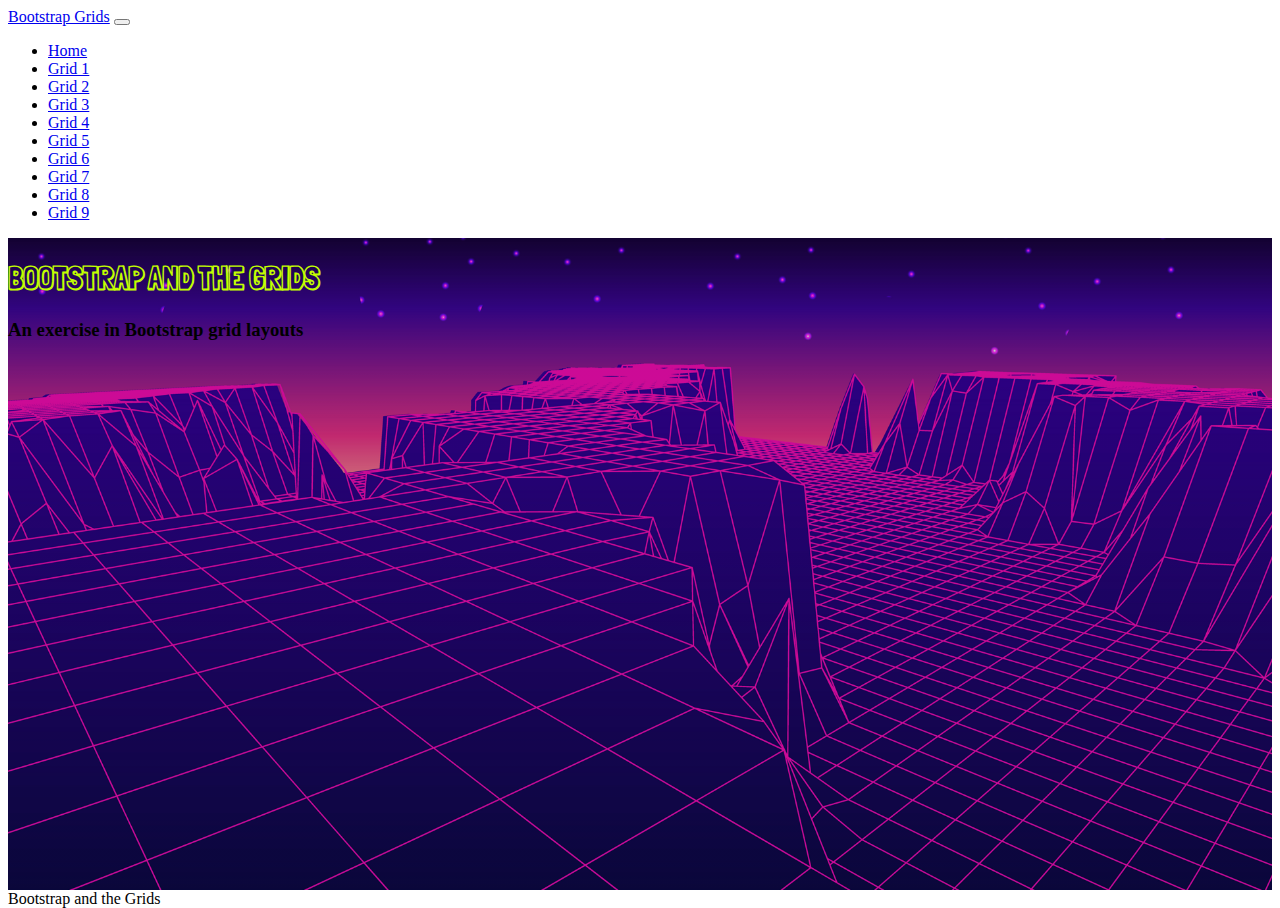
<file: index.html>
<!DOCTYPE html>
<html lang="en">
    <head>
        <meta charset="UTF-8" />
        <meta name="viewport" content="width=device-width, initial-scale=1.0" />
        <title>Bootstrap and the Grids</title>

        <!-- Bootstrap CSS -->
        <link
            href="https://cdn.jsdelivr.net/npm/bootstrap@5.3.2/dist/css/bootstrap.min.css"
            rel="stylesheet"
            integrity="sha384-T3c6CoIi6uLrA9TneNEoa7RxnatzjcDSCmG1MXxSR1GAsXEV/Dwwykc2MPK8M2HN"
            crossorigin="anonymous"
        />

        <!-- Google Fonts -->
        <link rel="preconnect" href="https://fonts.googleapis.com" />
        <link rel="preconnect" href="https://fonts.gstatic.com" crossorigin />
        <link
            href="https://fonts.googleapis.com/css2?family=Londrina+Shadow&display=swap"
            rel="stylesheet"
        />

        <!-- Custom CSS -->
        <link rel="stylesheet" href="/css/styles.css" />
    </head>
    <body>
        <!-- Nav -->
        <nav
            class="navbar navbar-expand-lg bg-body-tertiary"
            data-bs-theme="dark"
        >
            <div class="container-fluid">
                <a class="navbar-brand" href="/index.html">Bootstrap Grids</a>
                <button
                    class="navbar-toggler"
                    type="button"
                    data-bs-toggle="collapse"
                    data-bs-target="#navbarNav"
                    aria-controls="navbarNav"
                    aria-expanded="false"
                    aria-label="Toggle navigation"
                >
                    <span class="navbar-toggler-icon"></span>
                </button>
                <div class="collapse navbar-collapse" id="navbarNav">
                    <ul class="navbar-nav">
                        <li class="nav-item">
                            <a
                                class="nav-link active"
                                aria-current="page"
                                href="#"
                                >Home</a
                            >
                        </li>
                        <li class="nav-item">
                            <a class="nav-link" href="#">Grid 1</a>
                        </li>
                        <li class="nav-item">
                            <a class="nav-link" href="#">Grid 2</a>
                        </li>
                        <li class="nav-item">
                            <a class="nav-link" href="#">Grid 3</a>
                        </li>
                        <li class="nav-item">
                            <a class="nav-link" href="#">Grid 4</a>
                        </li>
                        <li class="nav-item">
                            <a class="nav-link" href="#">Grid 5</a>
                        </li>
                        <li class="nav-item">
                            <a class="nav-link" href="#">Grid 6</a>
                        </li>
                        <li class="nav-item">
                            <a class="nav-link" href="#">Grid 7</a>
                        </li>
                        <li class="nav-item">
                            <a class="nav-link" href="#">Grid 8</a>
                        </li>
                        <li class="nav-item">
                            <a class="nav-link" href="#">Grid 9</a>
                        </li>
                    </ul>
                </div>
            </div>
        </nav>

        <main class="d-flex justify-content-center align-items-center bg-image">
            <div class="text-center">
                <h1 class="display-1 landing-text">Bootstrap and the Grids</h1>
                <h3 class="text-white lead">
                    An exercise in Bootstrap grid layouts
                </h3>
            </div>
        </main>

        <footer class="bg-dark text-secondary text-center py-3">
            Bootstrap and the Grids
        </footer>

        <!-- Bootstrap JS -->
        <script
            src="https://cdn.jsdelivr.net/npm/bootstrap@5.3.2/dist/js/bootstrap.bundle.min.js"
            integrity="sha384-C6RzsynM9kWDrMNeT87bh95OGNyZPhcTNXj1NW7RuBCsyN/o0jlpcV8Qyq46cDfL"
            crossorigin="anonymous"
        ></script>
    </body>
</html>
</file>
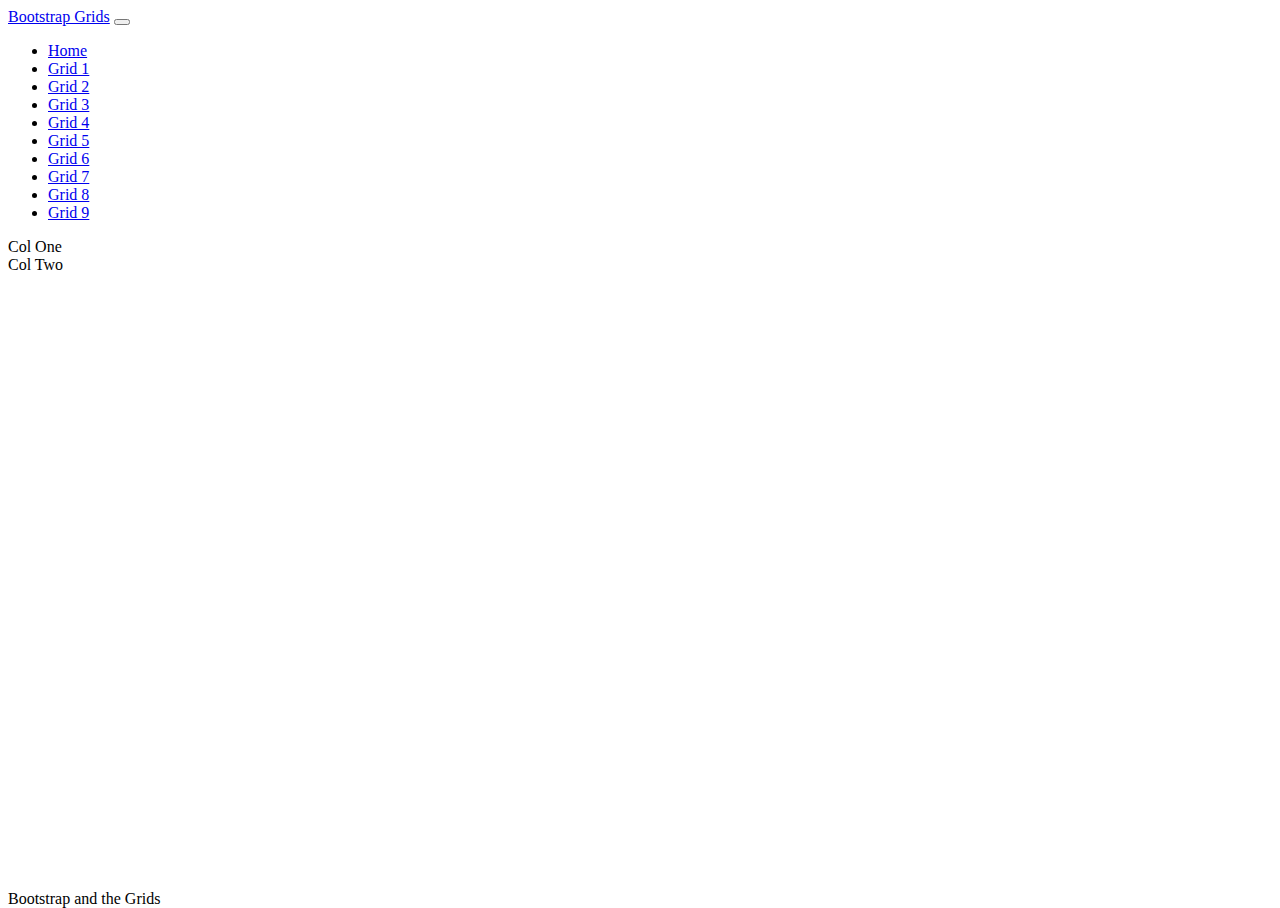
<file: grid1.html>
<!DOCTYPE html>
<html lang="en">
    <head>
        <meta charset="UTF-8" />
        <meta name="viewport" content="width=device-width, initial-scale=1.0" />
        <title>Bootstrap and the Grids</title>

        <!-- Bootstrap CSS -->
        <link
            href="https://cdn.jsdelivr.net/npm/bootstrap@5.3.2/dist/css/bootstrap.min.css"
            rel="stylesheet"
            integrity="sha384-T3c6CoIi6uLrA9TneNEoa7RxnatzjcDSCmG1MXxSR1GAsXEV/Dwwykc2MPK8M2HN"
            crossorigin="anonymous"
        />

        <!-- Google Fonts -->
        <link rel="preconnect" href="https://fonts.googleapis.com" />
        <link rel="preconnect" href="https://fonts.gstatic.com" crossorigin />
        <link
            href="https://fonts.googleapis.com/css2?family=Londrina+Shadow&display=swap"
            rel="stylesheet"
        />

        <!-- Custom CSS -->
        <link rel="stylesheet" href="/css/styles.css" />
    </head>
    <body>
        <!-- Nav -->
        <nav
            class="navbar navbar-expand-lg bg-body-tertiary"
            data-bs-theme="dark"
        >
            <div class="container-fluid">
                <a class="navbar-brand" href="/index.html">Bootstrap Grids</a>
                <button
                    class="navbar-toggler"
                    type="button"
                    data-bs-toggle="collapse"
                    data-bs-target="#navbarNav"
                    aria-controls="navbarNav"
                    aria-expanded="false"
                    aria-label="Toggle navigation"
                >
                    <span class="navbar-toggler-icon"></span>
                </button>
                <div class="collapse navbar-collapse" id="navbarNav">
                    <ul class="navbar-nav">
                        <li class="nav-item">
                            <a
                                class="nav-link"
                                aria-current="page"
                                href="/index.html"
                                >Home</a
                            >
                        </li>
                        <li class="nav-item">
                            <a class="nav-link active" href="/grid1.html"
                                >Grid 1</a
                            >
                        </li>
                        <li class="nav-item">
                            <a class="nav-link" href="/grid2.html">Grid 2</a>
                        </li>
                        <li class="nav-item">
                            <a class="nav-link" href="/grid3.html">Grid 3</a>
                        </li>
                        <li class="nav-item">
                            <a class="nav-link" href="/grid4.html">Grid 4</a>
                        </li>
                        <li class="nav-item">
                            <a class="nav-link" href="/grid5.html">Grid 5</a>
                        </li>
                        <li class="nav-item">
                            <a class="nav-link" href="/grid6.html">Grid 6</a>
                        </li>
                        <li class="nav-item">
                            <a class="nav-link" href="/grid7.html">Grid 7</a>
                        </li>
                        <li class="nav-item">
                            <a class="nav-link" href="/grid8.html">Grid 8</a>
                        </li>
                        <li class="nav-item">
                            <a class="nav-link" href="/grid9.html">Grid 9</a>
                        </li>
                    </ul>
                </div>
            </div>
        </nav>
        <!-- Main -->
        <main class="container py-3">
            <div class="row row-cols-1 row-cols-md-2 h-100">
                <div class="col py-1">
                    <article class="bg-dark text-light p-3 h-100">
                        Col One
                    </article>
                </div>
                <div class="col py-1">
                    <article class="bg-secondary text-light p-3 h-100">
                        Col Two
                    </article>
                </div>
            </div>
        </main>

        <footer class="bg-dark text-secondary text-center py-3">
            Bootstrap and the Grids
        </footer>

        <!-- Bootstrap JS -->
        <script
            src="https://cdn.jsdelivr.net/npm/bootstrap@5.3.2/dist/js/bootstrap.bundle.min.js"
            integrity="sha384-C6RzsynM9kWDrMNeT87bh95OGNyZPhcTNXj1NW7RuBCsyN/o0jlpcV8Qyq46cDfL"
            crossorigin="anonymous"
        ></script>
    </body>
</html>
</file>
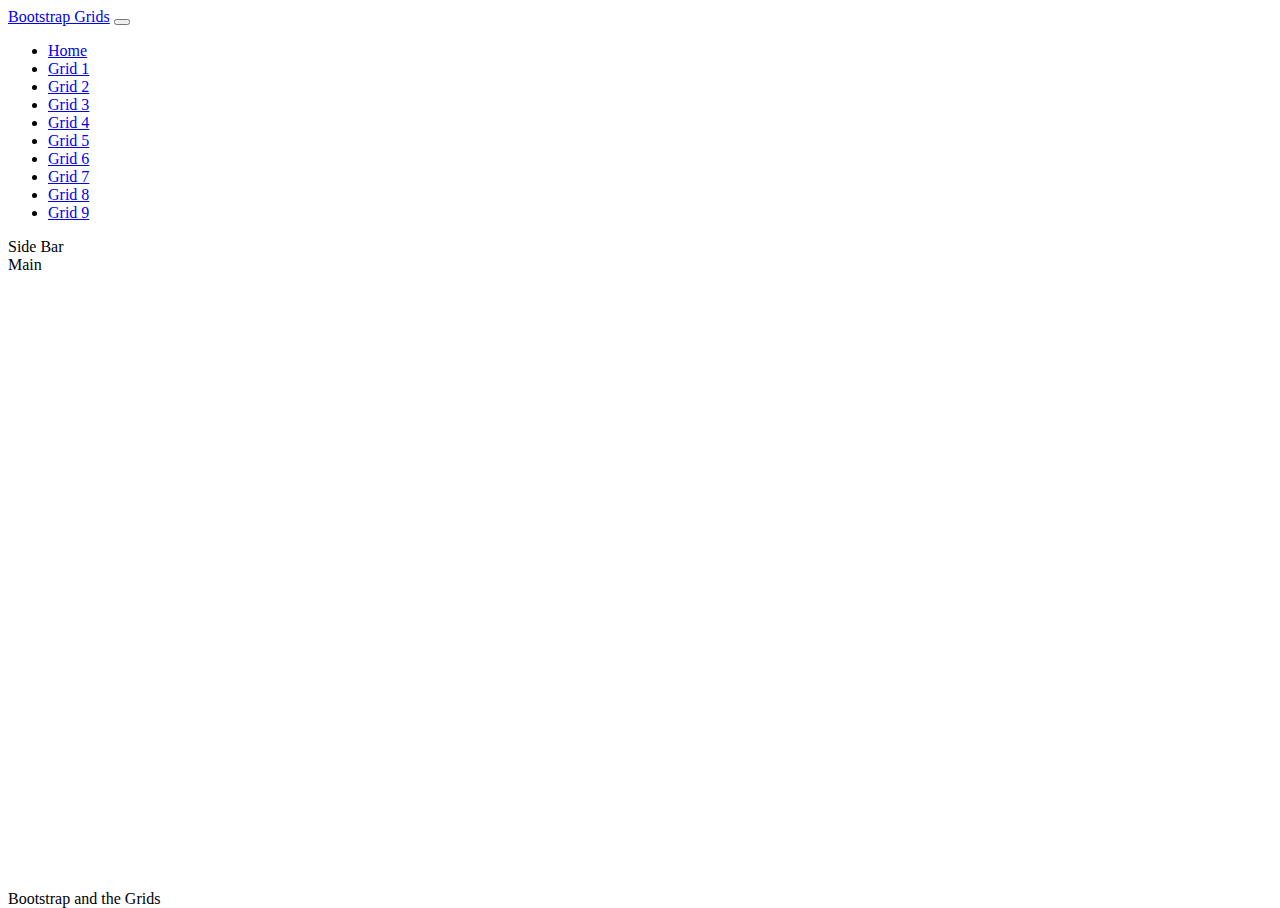
<file: grid2.html>
<!DOCTYPE html>
<html lang="en">
    <head>
        <meta charset="UTF-8" />
        <meta name="viewport" content="width=device-width, initial-scale=1.0" />
        <title>Bootstrap and the Grids</title>

        <!-- Bootstrap CSS -->
        <link
            href="https://cdn.jsdelivr.net/npm/bootstrap@5.3.2/dist/css/bootstrap.min.css"
            rel="stylesheet"
            integrity="sha384-T3c6CoIi6uLrA9TneNEoa7RxnatzjcDSCmG1MXxSR1GAsXEV/Dwwykc2MPK8M2HN"
            crossorigin="anonymous"
        />

        <!-- Google Fonts -->
        <link rel="preconnect" href="https://fonts.googleapis.com" />
        <link rel="preconnect" href="https://fonts.gstatic.com" crossorigin />
        <link
            href="https://fonts.googleapis.com/css2?family=Londrina+Shadow&display=swap"
            rel="stylesheet"
        />

        <!-- Custom CSS -->
        <link rel="stylesheet" href="/css/styles.css" />
    </head>
    <body>
        <!-- Nav -->
        <nav
            class="navbar navbar-expand-lg bg-body-tertiary"
            data-bs-theme="dark"
        >
            <div class="container-fluid">
                <a class="navbar-brand" href="/index.html">Bootstrap Grids</a>
                <button
                    class="navbar-toggler"
                    type="button"
                    data-bs-toggle="collapse"
                    data-bs-target="#navbarNav"
                    aria-controls="navbarNav"
                    aria-expanded="false"
                    aria-label="Toggle navigation"
                >
                    <span class="navbar-toggler-icon"></span>
                </button>
                <div class="collapse navbar-collapse" id="navbarNav">
                    <ul class="navbar-nav">
                        <li class="nav-item">
                            <a
                                class="nav-link"
                                aria-current="page"
                                href="/index.html"
                                >Home</a
                            >
                        </li>
                        <li class="nav-item">
                            <a class="nav-link" href="/grid1.html">Grid 1</a>
                        </li>
                        <li class="nav-item">
                            <a class="nav-link active" href="/grid2.html">Grid 2</a>
                        </li>
                        <li class="nav-item">
                            <a class="nav-link" href="/grid3.html">Grid 3</a>
                        </li>
                        <li class="nav-item">
                            <a class="nav-link" href="/grid4.html">Grid 4</a>
                        </li>
                        <li class="nav-item">
                            <a class="nav-link" href="/grid5.html">Grid 5</a>
                        </li>
                        <li class="nav-item">
                            <a class="nav-link" href="/grid6.html">Grid 6</a>
                        </li>
                        <li class="nav-item">
                            <a class="nav-link" href="/grid7.html">Grid 7</a>
                        </li>
                        <li class="nav-item">
                            <a class="nav-link" href="/grid8.html">Grid 8</a>
                        </li>
                        <li class="nav-item">
                            <a class="nav-link" href="/grid9.html">Grid 9</a>
                        </li>
                    </ul>
                </div>
            </div>
        </nav>

        <main class="container py-3">
            <div class="row h-100">
                <div class="col-4 py-1">
                    <article class="bg-secondary text-light p-3 h-100">
                        Side Bar
                    </article>
                </div>
                <div class="col-8 py-1">
                    <article class="bg-dark  text-light p-3 h-100">
                        Main
                    </article>
                </div>
            </div>
        </main>

        <footer class="bg-dark text-secondary text-center py-3">
            Bootstrap and the Grids
        </footer>

        <!-- Bootstrap JS -->
        <script
            src="https://cdn.jsdelivr.net/npm/bootstrap@5.3.2/dist/js/bootstrap.bundle.min.js"
            integrity="sha384-C6RzsynM9kWDrMNeT87bh95OGNyZPhcTNXj1NW7RuBCsyN/o0jlpcV8Qyq46cDfL"
            crossorigin="anonymous"
        ></script>
    </body>
</html>
</file>
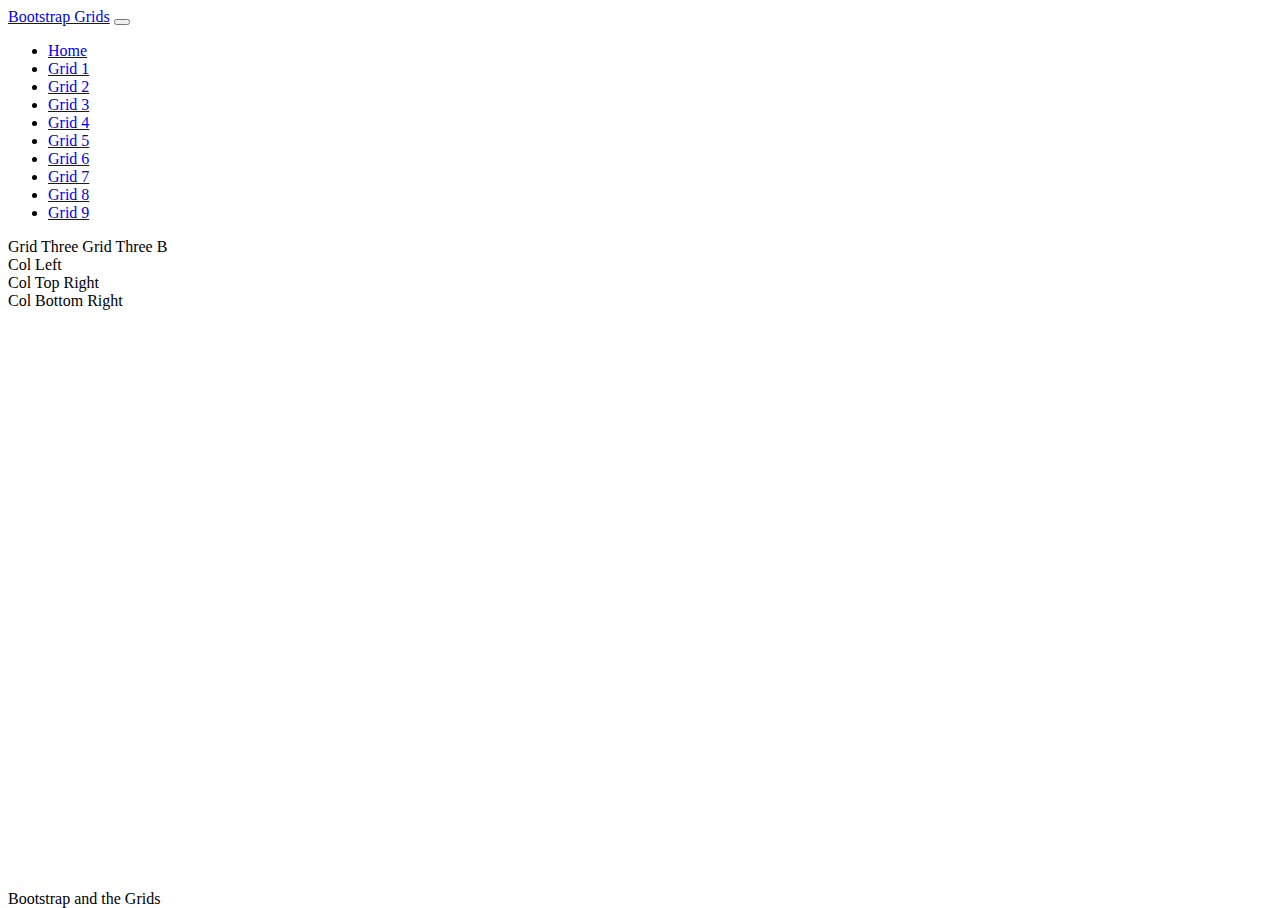
<file: grid3.html>
<!DOCTYPE html>
<html lang="en">
    <head>
        <meta charset="UTF-8" />
        <meta name="viewport" content="width=device-width, initial-scale=1.0" />
        <title>Bootstrap and the Grids</title>

        <!-- Bootstrap CSS -->
        <link
            href="https://cdn.jsdelivr.net/npm/bootstrap@5.3.2/dist/css/bootstrap.min.css"
            rel="stylesheet"
            integrity="sha384-T3c6CoIi6uLrA9TneNEoa7RxnatzjcDSCmG1MXxSR1GAsXEV/Dwwykc2MPK8M2HN"
            crossorigin="anonymous"
        />

        <!-- Google Fonts -->
        <link rel="preconnect" href="https://fonts.googleapis.com" />
        <link rel="preconnect" href="https://fonts.gstatic.com" crossorigin />
        <link
            href="https://fonts.googleapis.com/css2?family=Londrina+Shadow&display=swap"
            rel="stylesheet"
        />

        <!-- Custom CSS -->
        <link rel="stylesheet" href="/css/styles.css" />
    </head>
    <body>
        <!-- Nav -->
        <nav
            class="navbar navbar-expand-lg bg-body-tertiary"
            data-bs-theme="dark"
        >
            <div class="container-fluid">
                <a class="navbar-brand" href="/index.html">Bootstrap Grids</a>
                <button
                    class="navbar-toggler"
                    type="button"
                    data-bs-toggle="collapse"
                    data-bs-target="#navbarNav"
                    aria-controls="navbarNav"
                    aria-expanded="false"
                    aria-label="Toggle navigation"
                >
                    <span class="navbar-toggler-icon"></span>
                </button>
                <div class="collapse navbar-collapse" id="navbarNav">
                    <ul class="navbar-nav">
                        <li class="nav-item">
                            <a
                                class="nav-link"
                                aria-current="page"
                                href="/index.html"
                                >Home</a
                            >
                        </li>
                        <li class="nav-item">
                            <a class="nav-link" href="/grid1.html">Grid 1</a>
                        </li>
                        <li class="nav-item">
                            <a class="nav-link" href="/grid2.html">Grid 2</a>
                        </li>
                        <li class="nav-item">
                            <a class="nav-link active" href="/grid3.html"
                                >Grid 3</a
                            >
                        </li>
                        <li class="nav-item">
                            <a class="nav-link" href="/grid4.html">Grid 4</a>
                        </li>
                        <li class="nav-item">
                            <a class="nav-link" href="/grid5.html">Grid 5</a>
                        </li>
                        <li class="nav-item">
                            <a class="nav-link" href="/grid6.html">Grid 6</a>
                        </li>
                        <li class="nav-item">
                            <a class="nav-link" href="/grid7.html">Grid 7</a>
                        </li>
                        <li class="nav-item">
                            <a class="nav-link" href="/grid8.html">Grid 8</a>
                        </li>
                        <li class="nav-item">
                            <a class="nav-link" href="/grid9.html">Grid 9</a>
                        </li>
                    </ul>
                </div>
            </div>
        </nav>

        <main class="container py-3">
            <div class="row">
                <div>
                    <a class="btn btn-primary">Grid Three</a>
                    <a class="#">Grid Three B</a>
                </div>
            </div>

            <div class="row h-100 py-3">
                <div class="col-7">
                    <article class="bg-secondary h-100 p-3 text-white">
                        Col Left
                    </article>
                </div>

                <div class="col-5">
                    <row class="row row-cols-1 h-100">
                        <div class="col pb-2">
                            <article class="h-100 bg-secondary text-white p-3">
                                Col Top Right
                            </article>
                        </div>

                        <div class="col">
                            <article class="h-100 bg-dark text-white p-3">
                                Col Bottom Right
                            </article>
                        </div>
                    </row>
                </div>
            </div>
        </main>

        <footer class="bg-dark text-secondary text-center py-3">
            Bootstrap and the Grids
        </footer>

        <!-- Bootstrap JS -->
        <script
            src="https://cdn.jsdelivr.net/npm/bootstrap@5.3.2/dist/js/bootstrap.bundle.min.js"
            integrity="sha384-C6RzsynM9kWDrMNeT87bh95OGNyZPhcTNXj1NW7RuBCsyN/o0jlpcV8Qyq46cDfL"
            crossorigin="anonymous"
        ></script>
    </body>
</html>
</file>
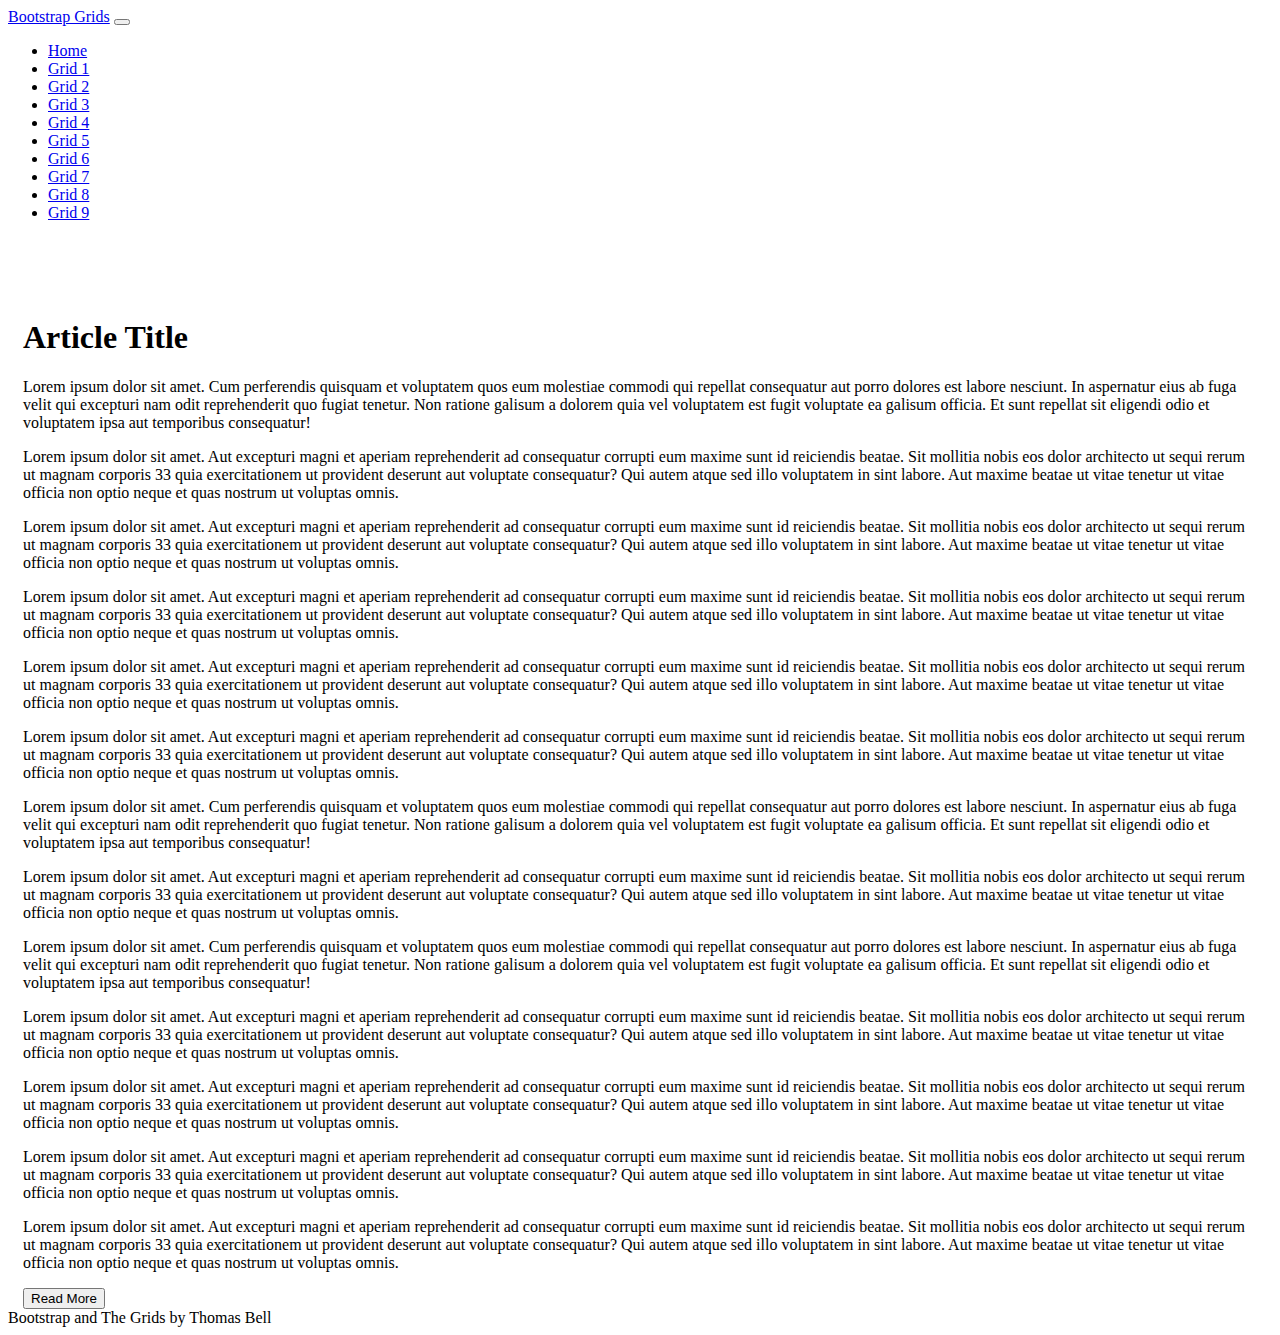
<file: Grid3.html>
<!doctype html>
<html lang="en" class="h-100">

<head>
    <title>Bootstrap and The Grids: Grid Three</title>
    <!-- Required meta tags -->
    <meta charset="utf-8">
    <meta name="viewport" content="width=device-width, initial-scale=1, shrink-to-fit=no">

    <!-- Bootstrap CSS -->
    <link href="https://cdn.jsdelivr.net/npm/bootstrap@5.1.1/dist/css/bootstrap.min.css" rel="stylesheet"
        integrity="sha384-F3w7mX95PdgyTmZZMECAngseQB83DfGTowi0iMjiWaeVhAn4FJkqJByhZMI3AhiU" crossorigin="anonymous">
    
    <link rel="stylesheet" href="/css/site.css">
    
</head>

<body class="d-flex flex-column h-100">

<nav class="navbar navbar-expand-md navbar-dark fixed-top bg-dark">
    <div class="container-fluid">
        <a class="navbar-brand" href="#">Bootstrap Grids</a>
        <button class="navbar-toggler" type="button" data-bs-toggle="collapse" data-bs-target="#navbarCollapse"
            aria-controls="navbarCollapse" aria-expanded="false" aria-label="Toggle navigation">
            <span class="navbar-toggler-icon"></span>
        </button>
        <div class="collapse navbar-collapse" id="navbarCollapse">
            <ul class="navbar-nav me-auto mb-2 mb-md-0">
                <li class="nav-item">
                    <a class="nav-link" href="/index.html">Home</a>
                </li>
                <li class="nav-item">
                    <a class="nav-link" href="/Grid1.html">Grid 1</a>
                </li>
                <li class="nav-item">
                    <a class="nav-link" href="/Grid2.html">Grid 2</a>
                </li>
                <li class="nav-item">
                    <a class="nav-link active" aria-current="page" href="/Grid3.html">Grid 3</a>
                </li>
                <li class="nav-item">
                    <a class="nav-link" href="/Grid4.html">Grid 4</a>
                </li>
                <li class="nav-item">
                    <a class="nav-link" href="/Grid5.html">Grid 5</a>
                </li>
                <li class="nav-item">
                    <a class="nav-link" href="/Grid6.html">Grid 6</a>
                </li>
                <li class="nav-item">
                    <a class="nav-link" href="/Grid7.html">Grid 7</a>
                </li>
                <li class="nav-item">
                    <a class="nav-link" href="/Grid8.html">Grid 8</a>
                </li>
                <li class="nav-item">
                    <a class="nav-link" href="/Grid9.html">Grid 9</a>
                </li>
            </ul>
        </div>
    </div>
</nav>

    <main class="flex-shrink-0">
       <div class="container h-100 minHeight">
           <div class="row h-100">
               <!-- left column -->
            <div class="col-7">
                <div class="bg-secondary text-light p-2 h-100">
                    <h1>Article Title</h1>
                    <p>Lorem ipsum dolor sit amet. Cum perferendis quisquam et voluptatem quos eum molestiae commodi qui repellat consequatur aut porro dolores est labore nesciunt. In aspernatur eius ab fuga velit qui  excepturi nam odit reprehenderit quo fugiat tenetur. Non ratione galisum a dolorem quia vel voluptatem  est fugit voluptate ea galisum officia. Et sunt repellat sit eligendi odio et voluptatem ipsa aut temporibus consequatur! </p>

                    <p>Lorem ipsum dolor sit amet. Aut excepturi magni et aperiam reprehenderit ad consequatur corrupti eum maxime sunt id reiciendis beatae. Sit mollitia nobis eos dolor architecto ut sequi rerum ut magnam corporis 33 quia exercitationem ut provident deserunt aut voluptate consequatur? Qui autem atque sed illo voluptatem in sint labore. Aut maxime beatae ut vitae tenetur ut vitae officia non optio neque et quas nostrum ut voluptas omnis. </p>

                    <p>Lorem ipsum dolor sit amet. Aut excepturi magni et aperiam reprehenderit ad consequatur corrupti eum maxime sunt id reiciendis beatae. Sit mollitia nobis eos dolor architecto ut sequi rerum ut magnam corporis 33 quia exercitationem ut provident deserunt aut voluptate consequatur? Qui autem atque sed illo voluptatem in sint labore. Aut maxime beatae ut vitae tenetur ut vitae officia non optio neque et quas nostrum ut voluptas omnis. </p>

                    <p>Lorem ipsum dolor sit amet. Aut excepturi magni et aperiam reprehenderit ad consequatur corrupti eum maxime sunt id reiciendis beatae. Sit mollitia nobis eos dolor architecto ut sequi rerum ut magnam corporis 33 quia exercitationem ut provident deserunt aut voluptate consequatur? Qui autem atque sed illo voluptatem in sint labore. Aut maxime beatae ut vitae tenetur ut vitae officia non optio neque et quas nostrum ut voluptas omnis. </p>

                    <p>Lorem ipsum dolor sit amet. Aut excepturi magni et aperiam reprehenderit ad consequatur corrupti eum maxime sunt id reiciendis beatae. Sit mollitia nobis eos dolor architecto ut sequi rerum ut magnam corporis 33 quia exercitationem ut provident deserunt aut voluptate consequatur? Qui autem atque sed illo voluptatem in sint labore. Aut maxime beatae ut vitae tenetur ut vitae officia non optio neque et quas nostrum ut voluptas omnis. </p>

                    <p>Lorem ipsum dolor sit amet. Aut excepturi magni et aperiam reprehenderit ad consequatur corrupti eum maxime sunt id reiciendis beatae. Sit mollitia nobis eos dolor architecto ut sequi rerum ut magnam corporis 33 quia exercitationem ut provident deserunt aut voluptate consequatur? Qui autem atque sed illo voluptatem in sint labore. Aut maxime beatae ut vitae tenetur ut vitae officia non optio neque et quas nostrum ut voluptas omnis. </p>

                </div>
            </div>
            <!-- right column -->
            <div class="col-5 h-100 d-flex flex-column justify-content-evenly">
                <!-- right top column -->
                <div class="bg-dark text-light h-50 p-2">
                    <p>Lorem ipsum dolor sit amet. Cum perferendis quisquam et voluptatem quos eum molestiae commodi qui repellat consequatur aut porro dolores est labore nesciunt. In aspernatur eius ab fuga velit qui  excepturi nam odit reprehenderit quo fugiat tenetur. Non ratione galisum a dolorem quia vel voluptatem  est fugit voluptate ea galisum officia. Et sunt repellat sit eligendi odio et voluptatem ipsa aut temporibus consequatur! </p>

                    <p>Lorem ipsum dolor sit amet. Aut excepturi magni et aperiam reprehenderit ad consequatur corrupti eum maxime sunt id reiciendis beatae. Sit mollitia nobis eos dolor architecto ut sequi rerum ut magnam corporis 33 quia exercitationem ut provident deserunt aut voluptate consequatur? Qui autem atque sed illo voluptatem in sint labore. Aut maxime beatae ut vitae tenetur ut vitae officia non optio neque et quas nostrum ut voluptas omnis. </p>
                   
                </div>
                <!-- right bottom column -->
                <div class="bg-dark text-light h-50 mt-2 p-2 overflow-auto">
                    <p>Lorem ipsum dolor sit amet. Cum perferendis quisquam et voluptatem quos eum molestiae commodi qui repellat consequatur aut porro dolores est labore nesciunt. In aspernatur eius ab fuga velit qui  excepturi nam odit reprehenderit quo fugiat tenetur. Non ratione galisum a dolorem quia vel voluptatem  est fugit voluptate ea galisum officia. Et sunt repellat sit eligendi odio et voluptatem ipsa aut temporibus consequatur! </p>

                    <p>Lorem ipsum dolor sit amet. Aut excepturi magni et aperiam reprehenderit ad consequatur corrupti eum maxime sunt id reiciendis beatae. Sit mollitia nobis eos dolor architecto ut sequi rerum ut magnam corporis 33 quia exercitationem ut provident deserunt aut voluptate consequatur? Qui autem atque sed illo voluptatem in sint labore. Aut maxime beatae ut vitae tenetur ut vitae officia non optio neque et quas nostrum ut voluptas omnis. </p>

                    <p>Lorem ipsum dolor sit amet. Aut excepturi magni et aperiam reprehenderit ad consequatur corrupti eum maxime sunt id reiciendis beatae. Sit mollitia nobis eos dolor architecto ut sequi rerum ut magnam corporis 33 quia exercitationem ut provident deserunt aut voluptate consequatur? Qui autem atque sed illo voluptatem in sint labore. Aut maxime beatae ut vitae tenetur ut vitae officia non optio neque et quas nostrum ut voluptas omnis. </p>

                    <p>Lorem ipsum dolor sit amet. Aut excepturi magni et aperiam reprehenderit ad consequatur corrupti eum maxime sunt id reiciendis beatae. Sit mollitia nobis eos dolor architecto ut sequi rerum ut magnam corporis 33 quia exercitationem ut provident deserunt aut voluptate consequatur? Qui autem atque sed illo voluptatem in sint labore. Aut maxime beatae ut vitae tenetur ut vitae officia non optio neque et quas nostrum ut voluptas omnis. </p>

                    <p>Lorem ipsum dolor sit amet. Aut excepturi magni et aperiam reprehenderit ad consequatur corrupti eum maxime sunt id reiciendis beatae. Sit mollitia nobis eos dolor architecto ut sequi rerum ut magnam corporis 33 quia exercitationem ut provident deserunt aut voluptate consequatur? Qui autem atque sed illo voluptatem in sint labore. Aut maxime beatae ut vitae tenetur ut vitae officia non optio neque et quas nostrum ut voluptas omnis. </p>

                </div>
                <div class="bg-dark text-light border-top p-2">
                    <button class="btn btn-light" type="button">Read More</button>
                </div>
            </div>
           </div>
       </div>
    </main>
    <footer class="footer mt-auto py-3 bg-dark">
        <div class="container-fluid text-center">
            <span class="text-white">Bootstrap and The Grids by Thomas Bell</span>
        </div>
    </footer>
    <!-- Bootstrap JS -->
    <script src="https://cdn.jsdelivr.net/npm/bootstrap@5.1.1/dist/js/bootstrap.bundle.min.js"
        integrity="sha384-/bQdsTh/da6pkI1MST/rWKFNjaCP5gBSY4sEBT38Q/9RBh9AH40zEOg7Hlq2THRZ" crossorigin="anonymous">
    </script>
</body>

</html>
</file>
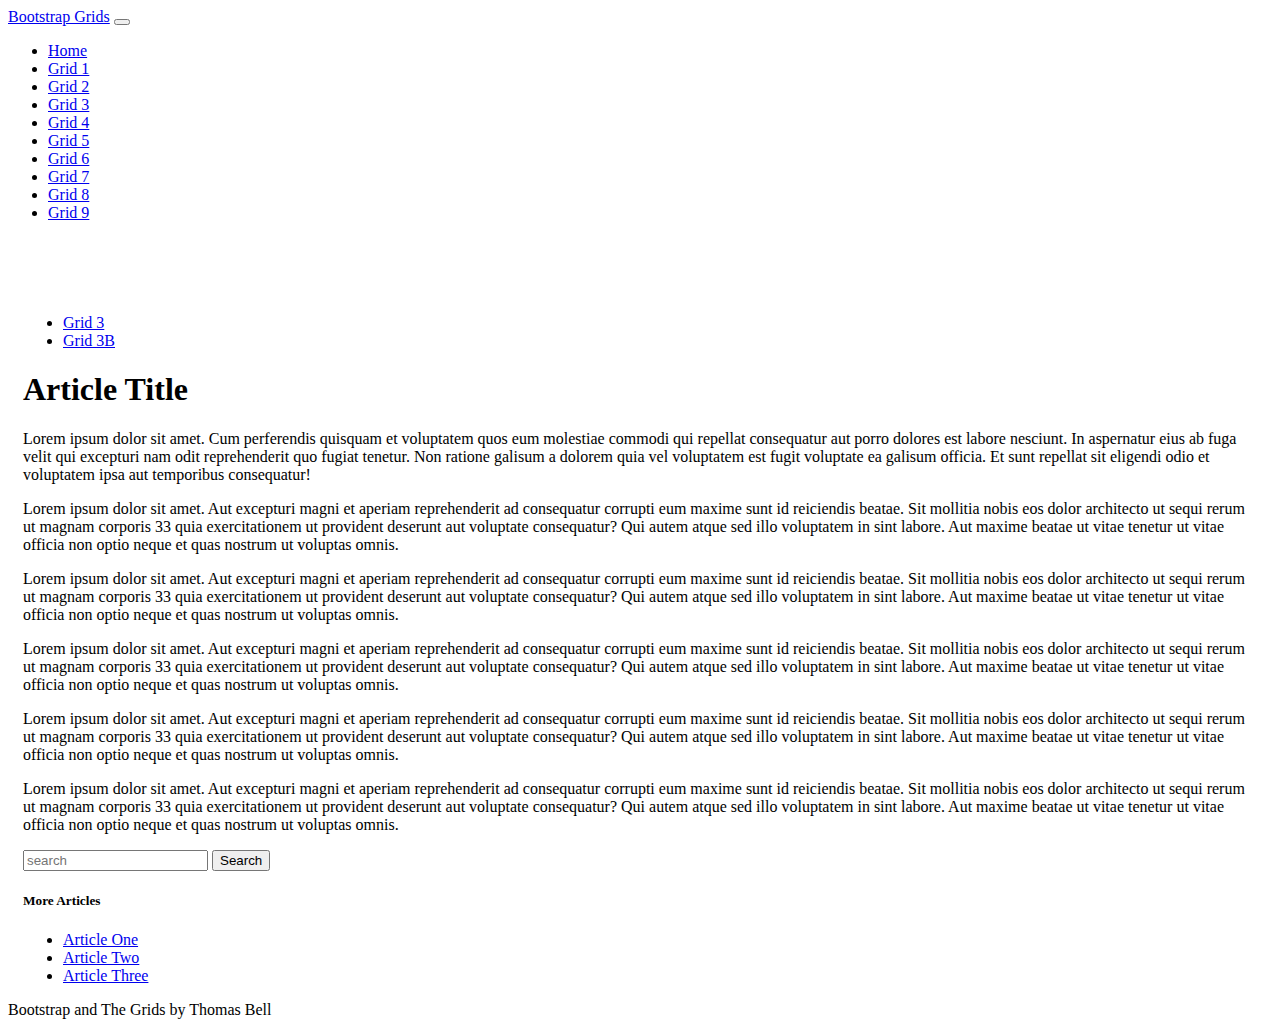
<file: Grid3b.html>
<!doctype html>
<html lang="en" class="h-100">

<head>
    <title>Bootstrap and The Grids: Grid Three</title>
    <!-- Required meta tags -->
    <meta charset="utf-8">
    <meta name="viewport" content="width=device-width, initial-scale=1, shrink-to-fit=no">

    <!-- Bootstrap CSS -->
    <link href="https://cdn.jsdelivr.net/npm/bootstrap@5.1.1/dist/css/bootstrap.min.css" rel="stylesheet"
        integrity="sha384-F3w7mX95PdgyTmZZMECAngseQB83DfGTowi0iMjiWaeVhAn4FJkqJByhZMI3AhiU" crossorigin="anonymous">
    
    <link rel="stylesheet" href="/css/site.css">
    
</head>

<body class="d-flex flex-column h-100">

<nav class="navbar navbar-expand-md navbar-dark fixed-top bg-dark">
    <div class="container-fluid">
        <a class="navbar-brand" href="#">Bootstrap Grids</a>
        <button class="navbar-toggler" type="button" data-bs-toggle="collapse" data-bs-target="#navbarCollapse"
            aria-controls="navbarCollapse" aria-expanded="false" aria-label="Toggle navigation">
            <span class="navbar-toggler-icon"></span>
        </button>
        <div class="collapse navbar-collapse" id="navbarCollapse">
            <ul class="navbar-nav me-auto mb-2 mb-md-0">
                <li class="nav-item">
                    <a class="nav-link" href="/index.html">Home</a>
                </li>
                <li class="nav-item">
                    <a class="nav-link" href="/Grid1.html">Grid 1</a>
                </li>
                <li class="nav-item">
                    <a class="nav-link" href="/Grid2.html">Grid 2</a>
                </li>
                <li class="nav-item">
                    <a class="nav-link active" aria-current="page" href="/Grid3.html">Grid 3</a>
                </li>
                <li class="nav-item">
                    <a class="nav-link" href="/Grid4.html">Grid 4</a>
                </li>
                <li class="nav-item">
                    <a class="nav-link" href="/Grid5.html">Grid 5</a>
                </li>
                <li class="nav-item">
                    <a class="nav-link" href="/Grid6.html">Grid 6</a>
                </li>
                <li class="nav-item">
                    <a class="nav-link" href="/Grid7.html">Grid 7</a>
                </li>
                <li class="nav-item">
                    <a class="nav-link" href="/Grid8.html">Grid 8</a>
                </li>
                <li class="nav-item">
                    <a class="nav-link" href="/Grid9.html">Grid 9</a>
                </li>
            </ul>
        </div>
    </div>
</nav>

    <main class="flex-shrink-0">
       <div class="container h-100 minHeight">
        <ul class="nav nav-pills mb-1">
            <li class="nav-item">
                <a href="Grid3.html" class="nav-link">Grid 3</a>
            </li>
            <li class="nav-item">
             <a href="Grid3b.html" class="nav-link active" aria-current="page">Grid 3B</a>
         </li>
        </ul>
        <div class="row h-100">
               <!-- left column -->
            <div class="col-7">
                <div class="bg-secondary text-light p-2 h-50 overflow-auto">
                    <h1>Article Title</h1>
                    <p>Lorem ipsum dolor sit amet. Cum perferendis quisquam et voluptatem quos eum molestiae commodi qui repellat consequatur aut porro dolores est labore nesciunt. In aspernatur eius ab fuga velit qui  excepturi nam odit reprehenderit quo fugiat tenetur. Non ratione galisum a dolorem quia vel voluptatem  est fugit voluptate ea galisum officia. Et sunt repellat sit eligendi odio et voluptatem ipsa aut temporibus consequatur! </p>

                    <p>Lorem ipsum dolor sit amet. Aut excepturi magni et aperiam reprehenderit ad consequatur corrupti eum maxime sunt id reiciendis beatae. Sit mollitia nobis eos dolor architecto ut sequi rerum ut magnam corporis 33 quia exercitationem ut provident deserunt aut voluptate consequatur? Qui autem atque sed illo voluptatem in sint labore. Aut maxime beatae ut vitae tenetur ut vitae officia non optio neque et quas nostrum ut voluptas omnis. </p>

                    <p>Lorem ipsum dolor sit amet. Aut excepturi magni et aperiam reprehenderit ad consequatur corrupti eum maxime sunt id reiciendis beatae. Sit mollitia nobis eos dolor architecto ut sequi rerum ut magnam corporis 33 quia exercitationem ut provident deserunt aut voluptate consequatur? Qui autem atque sed illo voluptatem in sint labore. Aut maxime beatae ut vitae tenetur ut vitae officia non optio neque et quas nostrum ut voluptas omnis. </p>

                    <p>Lorem ipsum dolor sit amet. Aut excepturi magni et aperiam reprehenderit ad consequatur corrupti eum maxime sunt id reiciendis beatae. Sit mollitia nobis eos dolor architecto ut sequi rerum ut magnam corporis 33 quia exercitationem ut provident deserunt aut voluptate consequatur? Qui autem atque sed illo voluptatem in sint labore. Aut maxime beatae ut vitae tenetur ut vitae officia non optio neque et quas nostrum ut voluptas omnis. </p>

                    <p>Lorem ipsum dolor sit amet. Aut excepturi magni et aperiam reprehenderit ad consequatur corrupti eum maxime sunt id reiciendis beatae. Sit mollitia nobis eos dolor architecto ut sequi rerum ut magnam corporis 33 quia exercitationem ut provident deserunt aut voluptate consequatur? Qui autem atque sed illo voluptatem in sint labore. Aut maxime beatae ut vitae tenetur ut vitae officia non optio neque et quas nostrum ut voluptas omnis. </p>

                    <p>Lorem ipsum dolor sit amet. Aut excepturi magni et aperiam reprehenderit ad consequatur corrupti eum maxime sunt id reiciendis beatae. Sit mollitia nobis eos dolor architecto ut sequi rerum ut magnam corporis 33 quia exercitationem ut provident deserunt aut voluptate consequatur? Qui autem atque sed illo voluptatem in sint labore. Aut maxime beatae ut vitae tenetur ut vitae officia non optio neque et quas nostrum ut voluptas omnis. </p>

                </div>
            </div>
            <!-- right column -->
            <div class="col-5">
                <!-- right top column -->
                <div class="bg-secondary text-light p-2">
                    <form class="d-flex">
                        <input class="form-control me-2" type="search" placeholder="search" aria-label="search">
                        <button class="btn btn-outline-light" type="submit">Search</button>
                    </form>
                </div>
                <!-- right bottom column -->
                <div class="bg-dark text-light mt-2 p-2">
                    <h5>More Articles</h5>
                    <ul class="nav flex-column">
                        <li class="nav-item">
                            <a class="nav-link" href="#">Article One</a>
                        </li>
                        <li class="nav-item">
                            <a class="nav-link" href="#">Article Two</a>
                        </li>
                        <li class="nav-item">
                            <a class="nav-link" href="#">Article Three</a>
                        </li>
                    </ul>
                </div>
            </div>
           </div>
       </div>
    </main>
    <footer class="footer mt-auto py-3 bg-dark">
        <div class="container-fluid text-center">
            <span class="text-white">Bootstrap and The Grids by Thomas Bell</span>
        </div>
    </footer>
    <!-- Bootstrap JS -->
    <script src="https://cdn.jsdelivr.net/npm/bootstrap@5.1.1/dist/js/bootstrap.bundle.min.js"
        integrity="sha384-/bQdsTh/da6pkI1MST/rWKFNjaCP5gBSY4sEBT38Q/9RBh9AH40zEOg7Hlq2THRZ" crossorigin="anonymous">
    </script>
</body>

</html>
</file>
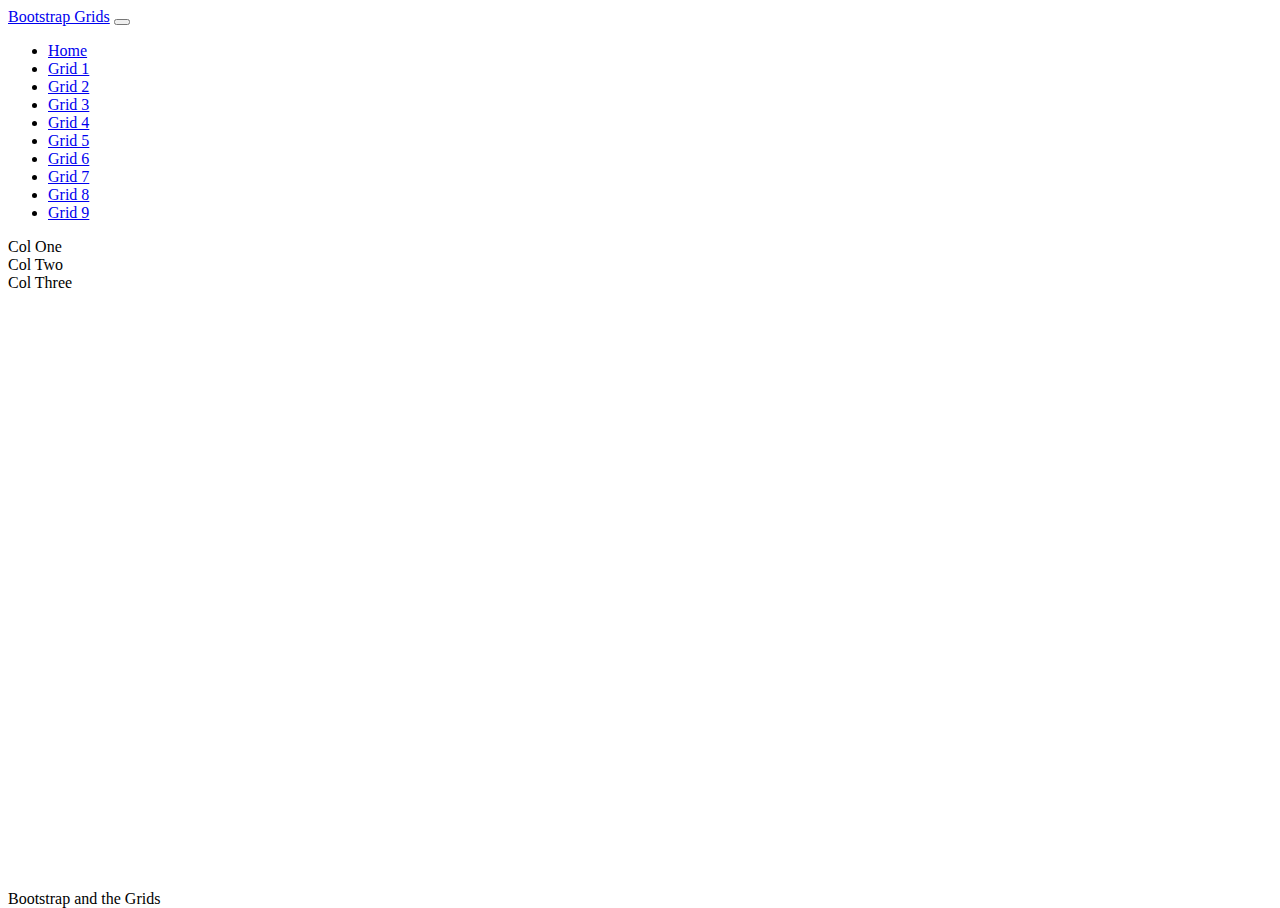
<file: grid4.html>
<!DOCTYPE html>
<html lang="en">
    <head>
        <meta charset="UTF-8" />
        <meta name="viewport" content="width=device-width, initial-scale=1.0" />
        <title>Bootstrap and the Grids</title>

        <!-- Bootstrap CSS -->
        <link
            href="https://cdn.jsdelivr.net/npm/bootstrap@5.3.2/dist/css/bootstrap.min.css"
            rel="stylesheet"
            integrity="sha384-T3c6CoIi6uLrA9TneNEoa7RxnatzjcDSCmG1MXxSR1GAsXEV/Dwwykc2MPK8M2HN"
            crossorigin="anonymous"
        />

        <!-- Google Fonts -->
        <link rel="preconnect" href="https://fonts.googleapis.com" />
        <link rel="preconnect" href="https://fonts.gstatic.com" crossorigin />
        <link
            href="https://fonts.googleapis.com/css2?family=Londrina+Shadow&display=swap"
            rel="stylesheet"
        />

        <!-- Custom CSS -->
        <link rel="stylesheet" href="/css/styles.css" />
    </head>
    <body>
        <!-- Nav -->
        <nav
            class="navbar navbar-expand-lg bg-body-tertiary"
            data-bs-theme="dark"
        >
            <div class="container-fluid">
                <a class="navbar-brand" href="/index.html">Bootstrap Grids</a>
                <button
                    class="navbar-toggler"
                    type="button"
                    data-bs-toggle="collapse"
                    data-bs-target="#navbarNav"
                    aria-controls="navbarNav"
                    aria-expanded="false"
                    aria-label="Toggle navigation"
                >
                    <span class="navbar-toggler-icon"></span>
                </button>
                <div class="collapse navbar-collapse" id="navbarNav">
                    <ul class="navbar-nav">
                        <li class="nav-item">
                            <a
                                class="nav-link"
                                aria-current="page"
                                href="/index.html"
                                >Home</a
                            >
                        </li>
                        <li class="nav-item">
                            <a class="nav-link" href="/grid1.html">Grid 1</a>
                        </li>
                        <li class="nav-item">
                            <a class="nav-link" href="/grid2.html">Grid 2</a>
                        </li>
                        <li class="nav-item">
                            <a class="nav-link" href="/grid3.html">Grid 3</a>
                        </li>
                        <li class="nav-item">
                            <a class="nav-link active" href="/grid4.html">Grid 4</a>
                        </li>
                        <li class="nav-item">
                            <a class="nav-link" href="/grid5.html">Grid 5</a>
                        </li>
                        <li class="nav-item">
                            <a class="nav-link" href="/grid6.html">Grid 6</a>
                        </li>
                        <li class="nav-item">
                            <a class="nav-link" href="/grid7.html">Grid 7</a>
                        </li>
                        <li class="nav-item">
                            <a class="nav-link" href="/grid8.html">Grid 8</a>
                        </li>
                        <li class="nav-item">
                            <a class="nav-link" href="/grid9.html">Grid 9</a>
                        </li>
                    </ul>
                </div>
            </div>
        </nav>

        <main class="container py-3">
            <div class="row row-cols-1 row-cols-md-3 h-100">
                <div class="col py-1">
                    <article class="bg-secondary text-light p-3 h-100">
                        Col One
                    </article>
                </div>
                <div class="col py-1">
                    <article class="bg-dark text-light p-3 h-100">
                        Col Two
                    </article>
                </div>
                <div class="col py-1">
                    <article class="bg-secondary text-light p-3 h-100">
                        Col Three
                    </article>
                </div>
            </div>
        </main>

        <footer class="bg-dark text-secondary text-center py-3">
            Bootstrap and the Grids
        </footer>

        <!-- Bootstrap JS -->
        <script
            src="https://cdn.jsdelivr.net/npm/bootstrap@5.3.2/dist/js/bootstrap.bundle.min.js"
            integrity="sha384-C6RzsynM9kWDrMNeT87bh95OGNyZPhcTNXj1NW7RuBCsyN/o0jlpcV8Qyq46cDfL"
            crossorigin="anonymous"
        ></script>
    </body>
</html>
</file>
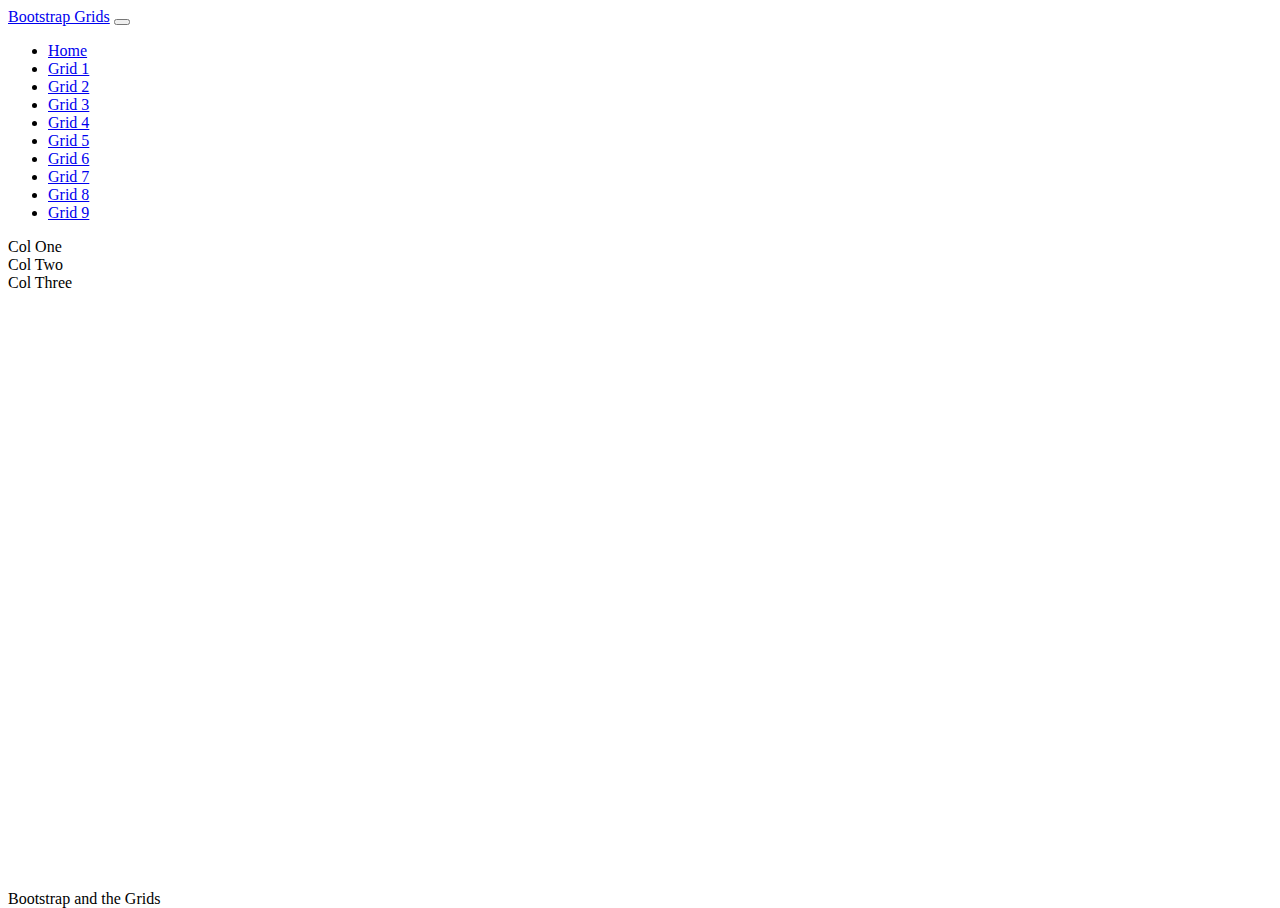
<file: grid5.html>
<!DOCTYPE html>
<html lang="en">
    <head>
        <meta charset="UTF-8" />
        <meta name="viewport" content="width=device-width, initial-scale=1.0" />
        <title>Bootstrap and the Grids</title>

        <!-- Bootstrap CSS -->
        <link
            href="https://cdn.jsdelivr.net/npm/bootstrap@5.3.2/dist/css/bootstrap.min.css"
            rel="stylesheet"
            integrity="sha384-T3c6CoIi6uLrA9TneNEoa7RxnatzjcDSCmG1MXxSR1GAsXEV/Dwwykc2MPK8M2HN"
            crossorigin="anonymous"
        />

        <!-- Google Fonts -->
        <link rel="preconnect" href="https://fonts.googleapis.com" />
        <link rel="preconnect" href="https://fonts.gstatic.com" crossorigin />
        <link
            href="https://fonts.googleapis.com/css2?family=Londrina+Shadow&display=swap"
            rel="stylesheet"
        />

        <!-- Custom CSS -->
        <link rel="stylesheet" href="/css/styles.css" />
    </head>
    <body>
        <!-- Nav -->
        <nav
            class="navbar navbar-expand-lg bg-body-tertiary"
            data-bs-theme="dark"
        >
            <div class="container-fluid">
                <a class="navbar-brand" href="/index.html">Bootstrap Grids</a>
                <button
                    class="navbar-toggler"
                    type="button"
                    data-bs-toggle="collapse"
                    data-bs-target="#navbarNav"
                    aria-controls="navbarNav"
                    aria-expanded="false"
                    aria-label="Toggle navigation"
                >
                    <span class="navbar-toggler-icon"></span>
                </button>
                <div class="collapse navbar-collapse" id="navbarNav">
                    <ul class="navbar-nav">
                        <li class="nav-item">
                            <a
                                class="nav-link"
                                aria-current="page"
                                href="/index.html"
                                >Home</a
                            >
                        </li>
                        <li class="nav-item">
                            <a class="nav-link" href="/grid1.html">Grid 1</a>
                        </li>
                        <li class="nav-item">
                            <a class="nav-link" href="/grid2.html">Grid 2</a>
                        </li>
                        <li class="nav-item">
                            <a class="nav-link" href="/grid3.html">Grid 3</a>
                        </li>
                        <li class="nav-item">
                            <a class="nav-link" href="/grid4.html">Grid 4</a>
                        </li>
                        <li class="nav-item">
                            <a class="nav-link active" href="/grid5.html"
                                >Grid 5</a
                            >
                        </li>
                        <li class="nav-item">
                            <a class="nav-link" href="/grid6.html">Grid 6</a>
                        </li>
                        <li class="nav-item">
                            <a class="nav-link" href="/grid7.html">Grid 7</a>
                        </li>
                        <li class="nav-item">
                            <a class="nav-link" href="/grid8.html">Grid 8</a>
                        </li>
                        <li class="nav-item">
                            <a class="nav-link" href="/grid9.html">Grid 9</a>
                        </li>
                    </ul>
                </div>
            </div>
        </nav>

        <main class="container py-3">
            <div class="row row-cols-1 row-cols-md-3 h-100">
                <div class="col col-md-3 py-1">
                    <article class="bg-secondary text-light p-3 h-100">
                        Col One
                    </article>
                </div>
                <div class="col col-md-6 py-1">
                    <article class="bg-dark text-light p-3 h-100">
                        Col Two
                    </article>
                </div>
                <div class="col col-md-3 py-1">
                    <article class="bg-secondary text-light p-3 h-100">
                        Col Three
                    </article>
                </div>
            </div>
        </main>

        <footer class="bg-dark text-secondary text-center py-3">
            Bootstrap and the Grids
        </footer>

        <!-- Bootstrap JS -->
        <script
            src="https://cdn.jsdelivr.net/npm/bootstrap@5.3.2/dist/js/bootstrap.bundle.min.js"
            integrity="sha384-C6RzsynM9kWDrMNeT87bh95OGNyZPhcTNXj1NW7RuBCsyN/o0jlpcV8Qyq46cDfL"
            crossorigin="anonymous"
        ></script>
    </body>
</html>
</file>
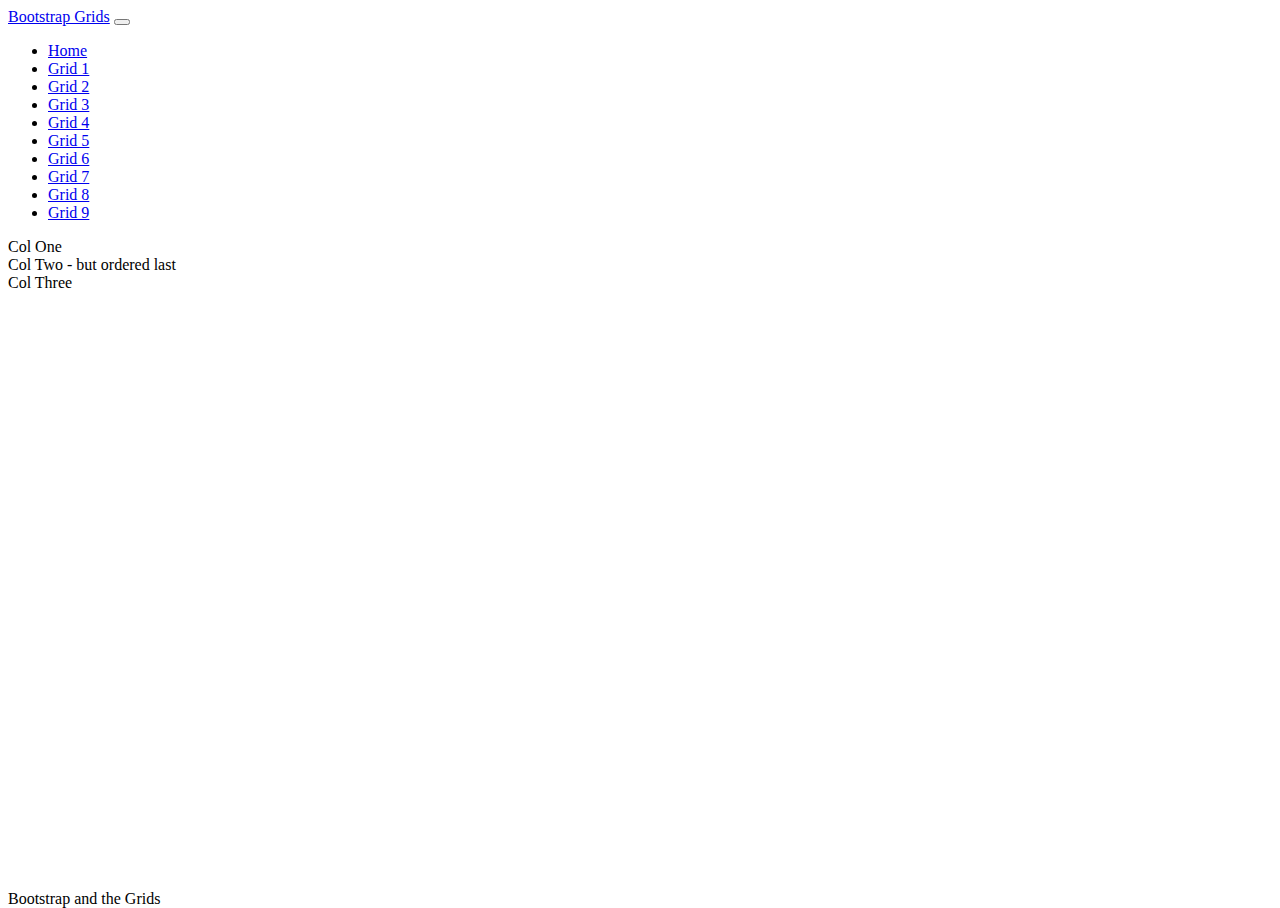
<file: grid6.html>
<!DOCTYPE html>
<html lang="en">
    <head>
        <meta charset="UTF-8" />
        <meta name="viewport" content="width=device-width, initial-scale=1.0" />
        <title>Bootstrap and the Grids</title>

        <!-- Bootstrap CSS -->
        <link
            href="https://cdn.jsdelivr.net/npm/bootstrap@5.3.2/dist/css/bootstrap.min.css"
            rel="stylesheet"
            integrity="sha384-T3c6CoIi6uLrA9TneNEoa7RxnatzjcDSCmG1MXxSR1GAsXEV/Dwwykc2MPK8M2HN"
            crossorigin="anonymous"
        />

        <!-- Google Fonts -->
        <link rel="preconnect" href="https://fonts.googleapis.com" />
        <link rel="preconnect" href="https://fonts.gstatic.com" crossorigin />
        <link
            href="https://fonts.googleapis.com/css2?family=Londrina+Shadow&display=swap"
            rel="stylesheet"
        />

        <!-- Custom CSS -->
        <link rel="stylesheet" href="/css/styles.css" />
    </head>
    <body>
        <!-- Nav -->
        <nav
            class="navbar navbar-expand-lg bg-body-tertiary"
            data-bs-theme="dark"
        >
            <div class="container-fluid">
                <a class="navbar-brand" href="/index.html">Bootstrap Grids</a>
                <button
                    class="navbar-toggler"
                    type="button"
                    data-bs-toggle="collapse"
                    data-bs-target="#navbarNav"
                    aria-controls="navbarNav"
                    aria-expanded="false"
                    aria-label="Toggle navigation"
                >
                    <span class="navbar-toggler-icon"></span>
                </button>
                <div class="collapse navbar-collapse" id="navbarNav">
                    <ul class="navbar-nav">
                        <li class="nav-item">
                            <a
                                class="nav-link"
                                aria-current="page"
                                href="/index.html"
                                >Home</a
                            >
                        </li>
                        <li class="nav-item">
                            <a class="nav-link" href="/grid1.html">Grid 1</a>
                        </li>
                        <li class="nav-item">
                            <a class="nav-link" href="/grid2.html">Grid 2</a>
                        </li>
                        <li class="nav-item">
                            <a class="nav-link" href="/grid3.html">Grid 3</a>
                        </li>
                        <li class="nav-item">
                            <a class="nav-link" href="/grid4.html">Grid 4</a>
                        </li>
                        <li class="nav-item">
                            <a class="nav-link" href="/grid5.html">Grid 5</a>
                        </li>
                        <li class="nav-item">
                            <a class="nav-link active" href="/grid6.html">Grid 6</a>
                        </li>
                        <li class="nav-item">
                            <a class="nav-link" href="/grid7.html">Grid 7</a>
                        </li>
                        <li class="nav-item">
                            <a class="nav-link" href="/grid8.html">Grid 8</a>
                        </li>
                        <li class="nav-item">
                            <a class="nav-link" href="/grid9.html">Grid 9</a>
                        </li>
                    </ul>
                </div>
            </div>
        </nav>

        <main class="container py-3">
            <div class="row h-100">
                <div class="col-12 col-md-12 py-1">
                    <article class="bg-secondary text-light p-3 h-100">
                        Col One
                    </article>
                </div>
                <div class="col-12 col-md-6 py-1 order-md-last">
                    <article class="bg-dark text-light p-3 h-100">
                        Col Two - but ordered last
                    </article>
                </div>
                <div class="col-12 col-md-6 py-1">
                    <article class="bg-secondary text-light p-3 h-100">
                        Col Three
                    </article>
                </div>
            </div>
        </main>

        <footer class="bg-dark text-secondary text-center py-3">
            Bootstrap and the Grids
        </footer>

        <!-- Bootstrap JS -->
        <script
            src="https://cdn.jsdelivr.net/npm/bootstrap@5.3.2/dist/js/bootstrap.bundle.min.js"
            integrity="sha384-C6RzsynM9kWDrMNeT87bh95OGNyZPhcTNXj1NW7RuBCsyN/o0jlpcV8Qyq46cDfL"
            crossorigin="anonymous"
        ></script>
    </body>
</html>
</file>
<file: css/styles.css>
/* Sticky Footer */
html, body {
    height: 100%;
}

body {
    display: flex;
    flex-direction: column;
}

main {
    flex-grow: 1;
}

footer {
    flex-shrink: 0;
}

.bg-image {
    background: linear-gradient(rgba(0, 0, 0, 0.2), rgba(0, 0, 0, 0.2)), url(/img/GridBG.png);
    background-position: center;
    background-size: cover;
}

.landing-text {
    font-family: 'Londrina Shadow', sans-serif;
    text-transform: uppercase;
    color: rgb(195, 255, 0);
}
</file>
<file: css/site.css>
main>.container {
    padding: 60px 15px 0;
}

.homeBG {
    width: 100%;
    background: url("/img/GridBG.png");
    background-repeat: no-repeat;
    position: center;
    background-size: cover;
    background-attachment: fixed;
}

.homeText {
    font-family: modesto-open-shadow, sans-serif;
    font-weight: 400;
    font-style: normal;
    color: rgb(195, 255, 0);
}
</file>
